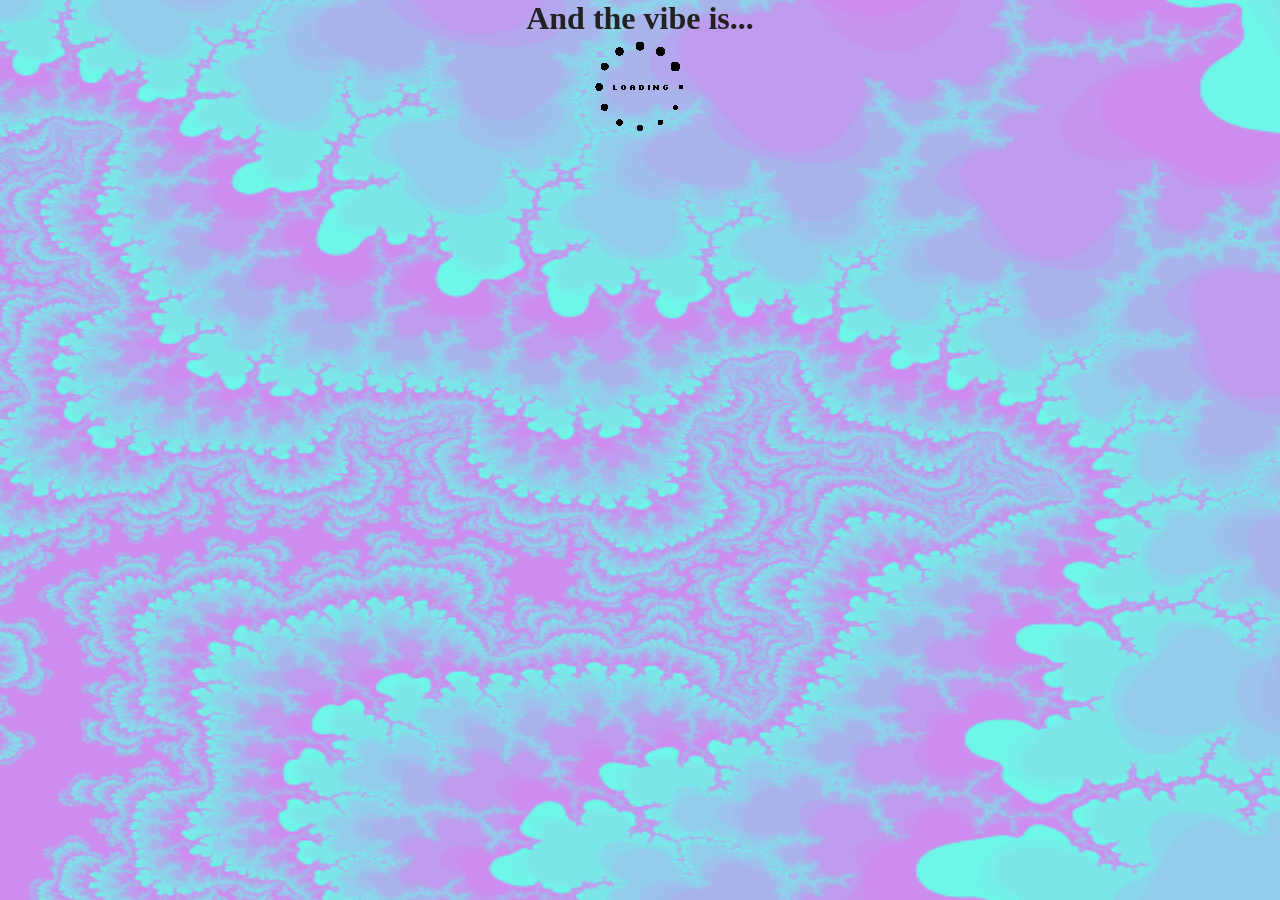
<file: index.html>
<!DOCTYPE html>
<html>
  <head>
    <meta charset="utf-8">
    <title>#whatstheviberightnow</title>

    <style>
      html, body {
        margin: 0;
        height: 100%;
      }
      body {
        /*background-color: linen;*/
        background-image: url("background.gif");
        background-size: 100% 100%;
        background-repeat: no-repeat;
      }

      h1 {
          color: #222222;
          margin: 0 auto;
          display: block;
          text-align: center;
      }
      div, iframe, img {
        margin: 0 auto;
        display: block;
      }
      </style>

      <script type="text/javascript">
        window.onload = function() {
          var showLoader = function() {
            document.getElementById('loader').innerHTML = '<img src="loader.gif"/>';
          };
          var hideLoader = function() {
            document.getElementById('loader').innerHTML = '';
          };
          showLoader();
          document.getElementById('vibe').innerHTML = '<iframe src="https://open.spotify.com/embed/track/4IQKZdhhFSXb06k5qdv88c" width="300" height="380" frameborder="0" allowtransparency="true" allow="encrypted-media"></iframe>';
          document.getElementById('spot').onload = function() { hideLoader(); };
        }
      </script>
  </head>
  <body>
    <h1>And the vibe is...</h1>
    <div id="loader"></div>
    <div id="vibe"></div>
  </body>
</html>
</file>
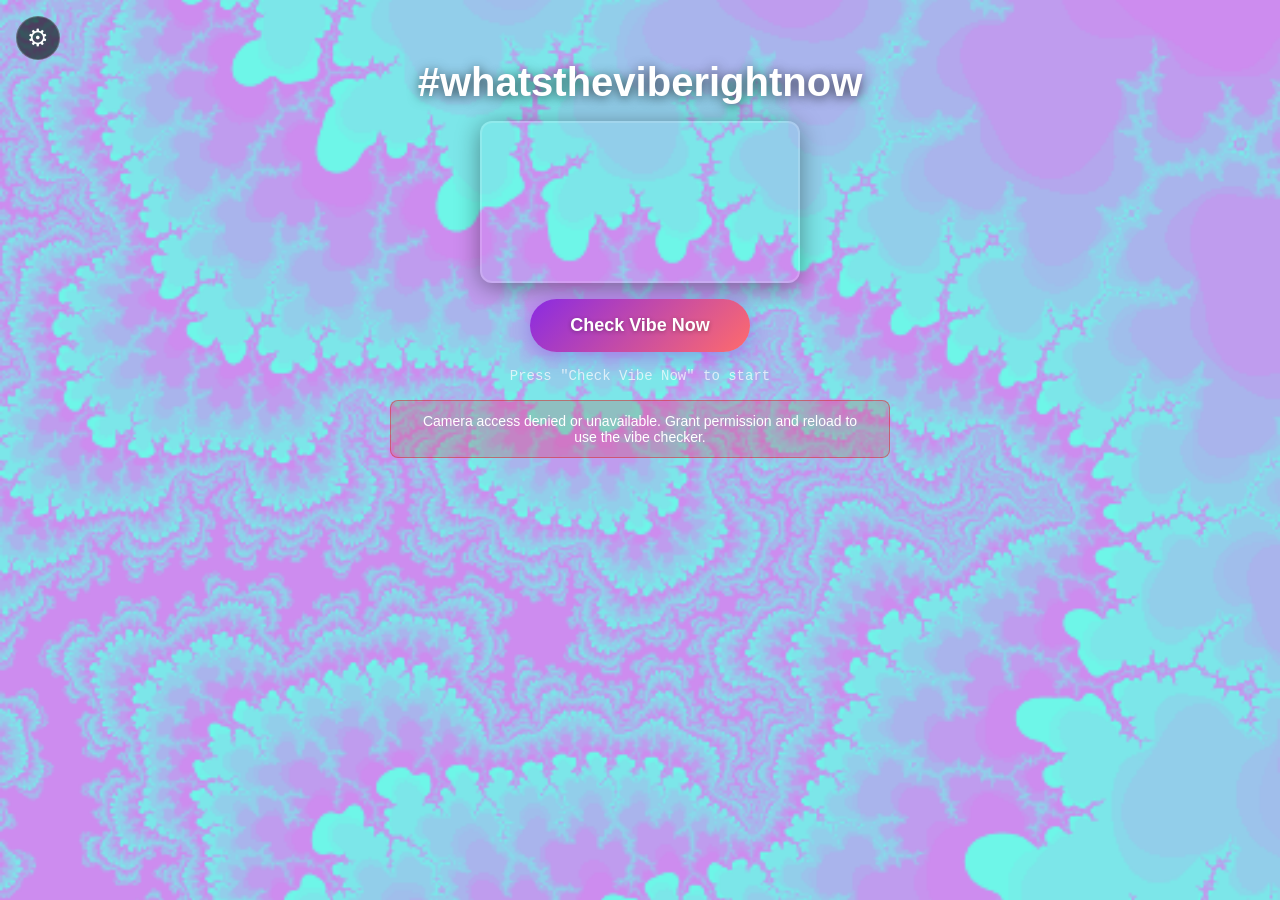
<file: Jacob/index.html>
<!DOCTYPE html>
<html lang="en">
<head>
  <meta charset="UTF-8">
  <meta name="viewport" content="width=device-width, initial-scale=1.0">
  <title>#whatstheviberightnow</title>
  <link rel="stylesheet" href="style.css">
</head>
<body>

  <!-- Settings Toggle Button -->
  <button id="settingsOpen" title="Settings">&#9881;</button>

  <!-- Settings Panel -->
  <aside id="settings">
    <div class="settings-header">
      <h2>Settings</h2>
      <button id="settingsClose">&times;</button>
    </div>

    <label for="apiProvider">AI Provider</label>
    <select id="apiProvider">
      <option value="claude">Claude (Anthropic)</option>
      <option value="openai">OpenAI</option>
    </select>

    <label for="apiKey">API Key</label>
    <div class="key-input-wrap">
      <input type="password" id="apiKey" placeholder="Paste your API key" autocomplete="off">
      <button id="keyToggle" type="button" title="Show/hide key">&#128065;</button>
    </div>

    <label for="genrePrefs">Genre Preferences</label>
    <input type="text" id="genrePrefs" placeholder="e.g. hip-hop, funk, house, R&B">

    <label>Dance Mode</label>
    <div class="dance-mode-group">
      <button class="dance-mode active" data-mode="match">Match Energy</button>
      <button class="dance-mode" data-mode="keep">Keep the Vibe</button>
      <button class="dance-mode" data-mode="escalate">Escalate</button>
    </div>

    <label class="toggle-label">
      <input type="checkbox" id="webcamToggle" checked>
      Show Webcam
    </label>
  </aside>

  <!-- Main Content -->
  <main>
    <h1>#whatstheviberightnow</h1>

    <div id="webcamContainer">
      <video id="webcam" autoplay playsinline muted></video>
    </div>
    <canvas id="captureCanvas"></canvas>

    <button id="checkVibe">Check Vibe Now</button>

    <div id="status">Press "Check Vibe Now" to start</div>

    <div id="loader" class="hidden">
      <img src="../loader.gif" alt="Loading...">
      <span>Reading the room...</span>
    </div>

    <div id="errorDisplay" class="hidden"></div>

    <div id="vibeDescription" class="hidden"></div>

    <div id="playerContainer" class="hidden"></div>
  </main>

  <script src="app.js"></script>
</body>
</html>
</file>
<file: Jacob/style.css>
* {
  margin: 0;
  padding: 0;
  box-sizing: border-box;
}

body {
  background: #111 url("../background.gif") center / cover no-repeat fixed;
  font-family: 'Trebuchet MS', 'Segoe UI', sans-serif;
  color: #fff;
  min-height: 100vh;
  overflow-x: hidden;
}

/* ── Settings toggle button ── */
#settingsOpen {
  position: fixed;
  top: 16px;
  left: 16px;
  z-index: 20;
  background: rgba(0, 0, 0, 0.6);
  color: #fff;
  border: 1px solid rgba(255, 255, 255, 0.2);
  font-size: 24px;
  width: 44px;
  height: 44px;
  border-radius: 50%;
  cursor: pointer;
  transition: background 0.2s;
}
#settingsOpen:hover {
  background: rgba(0, 0, 0, 0.85);
}

/* ── Settings panel ── */
#settings {
  position: fixed;
  top: 0;
  left: 0;
  width: 300px;
  height: 100vh;
  background: rgba(0, 0, 0, 0.9);
  z-index: 30;
  padding: 24px 20px;
  transform: translateX(-100%);
  transition: transform 0.3s ease;
  overflow-y: auto;
  display: flex;
  flex-direction: column;
  gap: 10px;
}
#settings.open {
  transform: translateX(0);
}

.settings-header {
  display: flex;
  justify-content: space-between;
  align-items: center;
  margin-bottom: 8px;
}
.settings-header h2 {
  font-size: 20px;
  text-shadow: none;
}
#settingsClose {
  background: none;
  border: none;
  color: #fff;
  font-size: 28px;
  cursor: pointer;
}

#settings label {
  font-size: 13px;
  text-transform: uppercase;
  letter-spacing: 0.5px;
  opacity: 0.7;
  margin-top: 4px;
}

#settings select,
#settings input[type="text"],
#settings input[type="password"] {
  width: 100%;
  padding: 10px;
  border-radius: 6px;
  border: 1px solid rgba(255, 255, 255, 0.15);
  background: rgba(255, 255, 255, 0.08);
  color: #fff;
  font-size: 14px;
  outline: none;
}
#settings select:focus,
#settings input:focus {
  border-color: rgba(255, 255, 255, 0.4);
}

.key-input-wrap {
  display: flex;
  gap: 6px;
}
.key-input-wrap input {
  flex: 1;
}
#keyToggle {
  background: rgba(255, 255, 255, 0.08);
  border: 1px solid rgba(255, 255, 255, 0.15);
  color: #fff;
  border-radius: 6px;
  padding: 0 10px;
  cursor: pointer;
  font-size: 16px;
}

/* ── Dance mode buttons ── */
.dance-mode-group {
  display: flex;
  gap: 6px;
}
.dance-mode {
  flex: 1;
  padding: 8px 4px;
  border: 1px solid rgba(255, 255, 255, 0.2);
  border-radius: 20px;
  background: rgba(255, 255, 255, 0.05);
  color: rgba(255, 255, 255, 0.7);
  font-size: 11px;
  cursor: pointer;
  transition: all 0.2s;
  text-align: center;
}
.dance-mode:hover {
  background: rgba(255, 255, 255, 0.12);
}
.dance-mode.active {
  background: rgba(138, 43, 226, 0.6);
  border-color: rgba(138, 43, 226, 0.8);
  color: #fff;
}

.toggle-label {
  display: flex;
  align-items: center;
  gap: 8px;
  font-size: 14px;
  opacity: 1 !important;
  cursor: pointer;
  margin-top: 6px;
}
.toggle-label input {
  width: 16px;
  height: 16px;
}

/* ── Main content ── */
main {
  display: flex;
  flex-direction: column;
  align-items: center;
  padding: 60px 20px 40px;
  min-height: 100vh;
  gap: 16px;
}

h1 {
  font-size: clamp(24px, 5vw, 40px);
  text-shadow: 0 2px 12px rgba(0, 0, 0, 0.7);
  text-align: center;
}

/* ── Webcam ── */
#webcamContainer {
  width: 100%;
  max-width: 320px;
  border-radius: 12px;
  overflow: hidden;
  border: 2px solid rgba(255, 255, 255, 0.15);
  box-shadow: 0 4px 24px rgba(0, 0, 0, 0.4);
}
#webcamContainer.hidden-cam {
  display: none;
}
#webcam {
  width: 100%;
  display: block;
  transform: scaleX(-1);
}
#captureCanvas {
  display: none;
}

/* ── Check Vibe button ── */
#checkVibe {
  padding: 16px 40px;
  font-size: 18px;
  font-weight: bold;
  border: none;
  border-radius: 50px;
  background: linear-gradient(135deg, #8a2be2, #ff6b6b, #f0c27f);
  background-size: 200% 200%;
  color: #fff;
  cursor: pointer;
  text-shadow: 0 1px 4px rgba(0, 0, 0, 0.3);
  box-shadow: 0 4px 20px rgba(138, 43, 226, 0.4);
  transition: transform 0.2s, box-shadow 0.2s;
  animation: gradientShift 4s ease infinite;
}
#checkVibe:hover {
  transform: scale(1.05);
  box-shadow: 0 6px 28px rgba(138, 43, 226, 0.6);
}
#checkVibe:active {
  transform: scale(0.97);
}
#checkVibe:disabled {
  opacity: 0.5;
  cursor: not-allowed;
  transform: none;
}

@keyframes gradientShift {
  0%, 100% { background-position: 0% 50%; }
  50% { background-position: 100% 50%; }
}

/* ── Status / countdown ── */
#status {
  font-size: 14px;
  opacity: 0.7;
  font-family: 'Courier New', monospace;
}

/* ── Loader ── */
#loader {
  display: flex;
  flex-direction: column;
  align-items: center;
  gap: 8px;
}
#loader img {
  width: 48px;
  height: 48px;
}
#loader span {
  font-size: 14px;
  opacity: 0.8;
}

/* ── Error display ── */
#errorDisplay {
  background: rgba(220, 38, 38, 0.2);
  border: 1px solid rgba(220, 38, 38, 0.5);
  border-radius: 8px;
  padding: 12px 20px;
  max-width: 500px;
  width: 100%;
  text-align: center;
  font-size: 14px;
}

/* ── Vibe description ── */
#vibeDescription {
  background: rgba(0, 0, 0, 0.6);
  border: 1px solid rgba(255, 255, 255, 0.1);
  border-radius: 12px;
  padding: 20px 24px;
  max-width: 500px;
  width: 100%;
  line-height: 1.6;
}
#vibeDescription .vibe-label {
  font-size: 12px;
  text-transform: uppercase;
  letter-spacing: 1px;
  opacity: 0.5;
  margin-bottom: 2px;
}
#vibeDescription .vibe-main {
  font-size: 20px;
  font-weight: bold;
  margin-bottom: 12px;
}
#vibeDescription .vibe-detail {
  font-size: 14px;
  opacity: 0.85;
  margin-bottom: 6px;
}
#vibeDescription .vibe-song {
  font-size: 16px;
  margin-top: 12px;
  padding-top: 12px;
  border-top: 1px solid rgba(255, 255, 255, 0.1);
}
#vibeDescription .energy-bar {
  height: 6px;
  border-radius: 3px;
  background: rgba(255, 255, 255, 0.15);
  margin: 8px 0 12px;
  overflow: hidden;
}
#vibeDescription .energy-fill {
  height: 100%;
  border-radius: 3px;
  background: linear-gradient(90deg, #8a2be2, #ff6b6b);
  transition: width 0.5s ease;
}

/* ── Play buttons ── */
#playerContainer {
  width: 100%;
  max-width: 500px;
}
.play-buttons {
  display: flex;
  gap: 12px;
  justify-content: center;
}
.play-btn {
  display: inline-flex;
  align-items: center;
  gap: 8px;
  padding: 14px 28px;
  border-radius: 50px;
  font-size: 16px;
  font-weight: bold;
  text-decoration: none;
  color: #fff;
  transition: transform 0.2s, box-shadow 0.2s;
}
.play-btn:hover {
  transform: scale(1.05);
}
.play-yt {
  background: #c00;
  box-shadow: 0 4px 16px rgba(204, 0, 0, 0.4);
}
.play-yt:hover {
  box-shadow: 0 6px 24px rgba(204, 0, 0, 0.6);
}
.play-spotify {
  background: #1db954;
  box-shadow: 0 4px 16px rgba(29, 185, 84, 0.4);
}
.play-spotify:hover {
  box-shadow: 0 6px 24px rgba(29, 185, 84, 0.6);
}

/* ── Utility ── */
.hidden {
  display: none !important;
}

/* ── Responsive ── */
@media (max-width: 600px) {
  main {
    padding: 50px 12px 30px;
  }
  #settings {
    width: 100%;
  }
  #checkVibe {
    padding: 14px 32px;
    font-size: 16px;
  }
}
</file>
